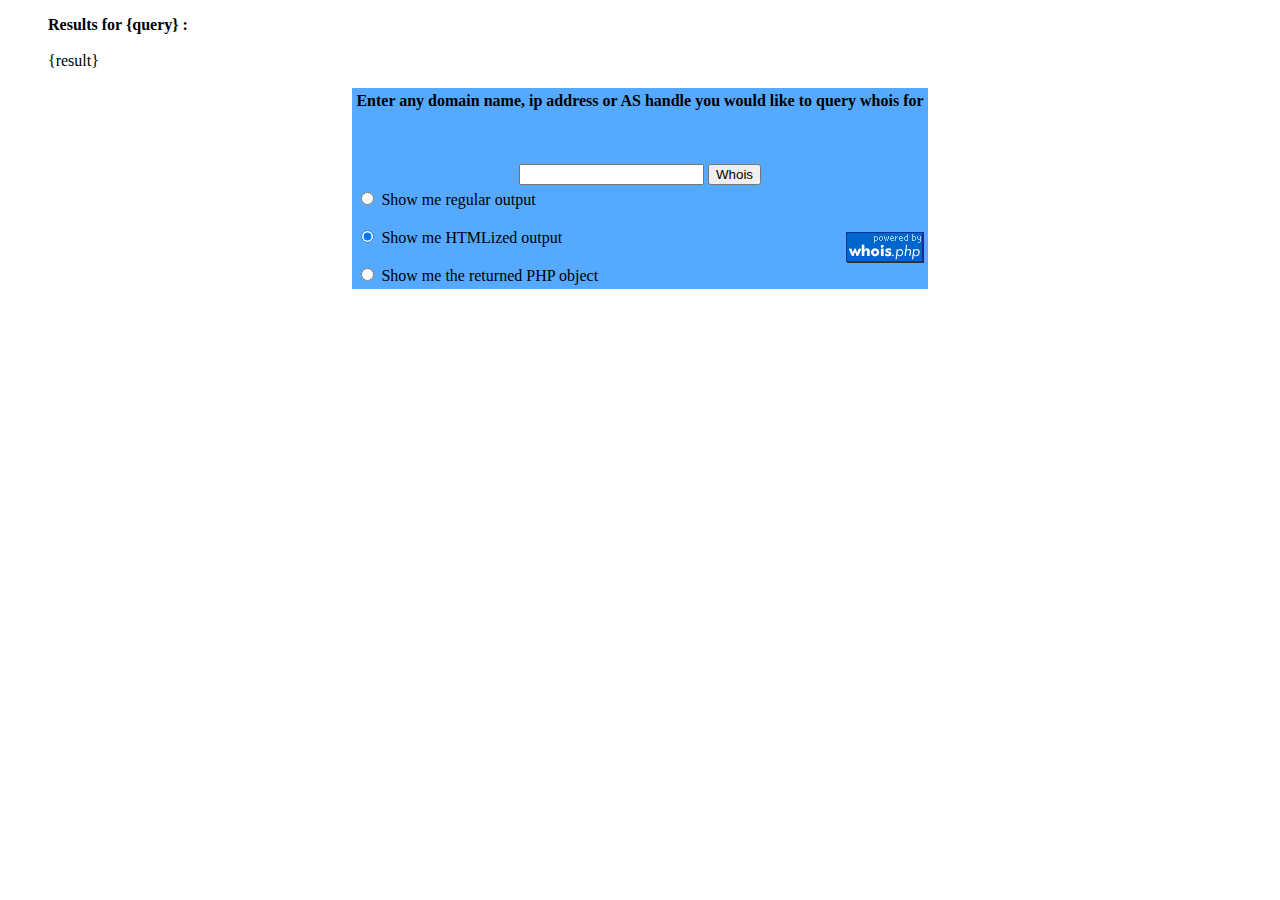
<file: include/phpwhois/example.html>
<!DOCTYPE html PUBLIC "-//W3C//DTD XHTML 1.0 Strict//EN"
	"http://www.w3.org/TR/xhtml1/DTD/xhtml1-strict.dtd">
<html xmlns="http://www.w3.org/1999/xhtml" lang="en" xml:lang="en">
<head>
<title>whois.php -base classes to do whois queries with php</title>
</head><body bgcolor="white">

<!--results-->
<blockquote>
<b>Results for {query} :</b><br></br>
{result}
</blockquote>
<!--/results-->

<center>
<table>
<tr><td bgcolor="#55aaff">
<form method="get" action="{self}">

<table>
<tr><td colspan=2>
<center>
<b>Enter any domain name, ip address or AS handle you would like to query whois for</b>
<br></br><br></br>
<input name="query"></input> <input type="submit" value="Whois"></input>
</center>
</td></tr>

<tr><td>
<input type="radio" name="output" value="normal"></input> Show me regular output
<br></br>
<input type="radio" name="output" value="nice" checked></input> Show me HTMLized output
<br></br>
<input type="radio" name="output" value="object"></input> Show me the returned PHP object
</td>

<td align=right valign=bottom>
<a href="http://www.phpwhois.org">
<img border=0 src="whois.icon.png" alt=""></img><br></br>
</a>
</td>
</tr>

</table>
</form>
</td></tr>
</table>
</center>
</body>
</html>
</file>
